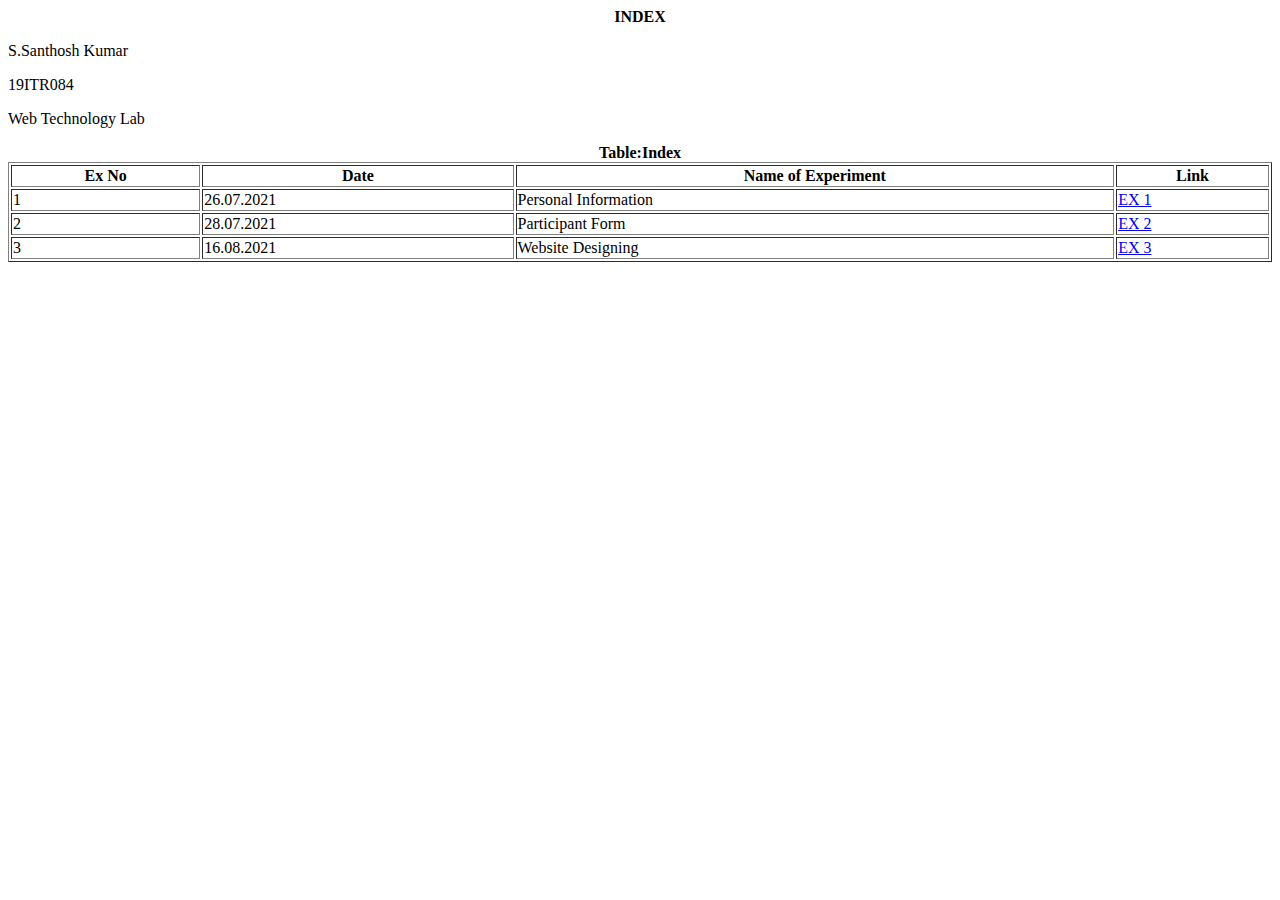
<file: index.html>
<html>
    <head>
        <title>Exercises</title>
        <p align=center>
            <strong>INDEX</strong>
        </p>
    </head>
    <body>
	<p>S.Santhosh Kumar</p>
	<p>19ITR084</p>
	<p>Web Technology Lab</p>
        <table>
            <table border="1" style="width:100%" border="10" id="Table">
                <caption>
                    <b>Table:Index</b>
                </caption>
                 <colgroup>
                    <col span="2" bgcolor="White">
                </colgroup>
                <thead>
                    <tr>
                    <th>Ex No</th>
                    <th>Date</th>
                    <th>Name of Experiment</th>
                    <th>Link</th>
                    </tr>
                </thead>
                <tbody>
                <tr>
                <td>1</td>
                <td>26.07.2021</td>
                <td>Personal Information</td>
                <td><a href="exp1.html" target=_blank>EX 1</a></td>
                </tr>
                <td>2</td>
                <td>28.07.2021</td>
                <td>Participant Form</td>
                <td><a href="ex2 form.html" target=_blank>EX 2</a></td>
                </tr>
		<tr>
		<td>3</td>
                <td>16.08.2021</td>
                <td>Website Designing</td>
                <td><a href="homepage.html" target=_blank>EX 3</a></td>
                </tr>

                </tbody>
        </table>
    </body>
</html>
</file>
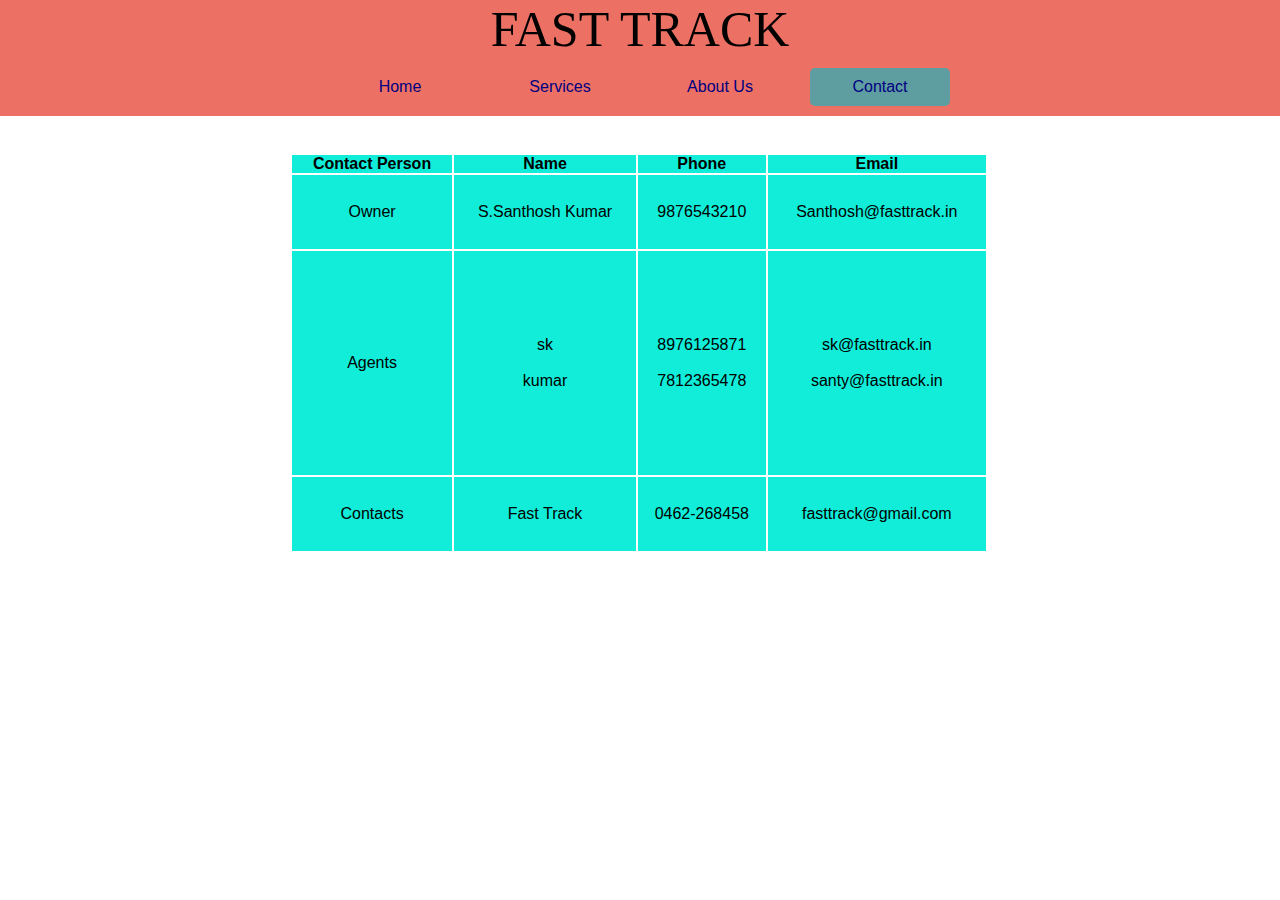
<file: contact.html>
<html>
    <head>
        <title>Website Designing</title>
        <link rel="stylesheet" href="ex3.css">
    </head>
    <body>
        <div class="menu">
        <p>FAST TRACK</p>
        <ul>
            <li ><a href="homepage.html">Home</a></li>
            <li><a href="services.html">Services</a></li>
            <li><a href="about.html">About Us</a></li>
            <li class="active"><a href="contact.html">Contact</a>
                
            </li>
        </ul>
        </div>
        <div class="contact">
                <table id="table">
                    <caption>
                       <h1 id="con">Contacts</h1> 
                    </caption>
                        <colgroup>
                            <col span="4" bgcolor="#11EDD9">
                        </colgroup>
                        <thead>
                            <tr>
                            <th>Contact Person</th>
                            <th>Name</th>
                            <th>Phone</th>
                            <th>Email</th>
                            <th></th>
                            </tr>
                        </thead>
                        <tbody>
                        <tr>
                        <td>Owner</td>
                        <td>S.Santhosh Kumar</td>
                        <td>9876543210</td>
                        <td>Santhosh@fasttrack.in</td>
                        </tr>
                        <tr>
                        <td>Agents</td>
                        <td>sk<br><br>kumar</td>
                        <td>8976125871<br><br>7812365478</td>
                        <td>sk@fasttrack.in<br><br>santy@fasttrack.in</td>
                        </tr>
                        <tr>
                        <td>Contacts</td>
                        <td>Fast Track</td>
                        <td>0462-268458</td>
                        <td>fasttrack@gmail.com</td>
                        </tr>
                        </tbody>
                 </table>
        </div>
    </body>
</html>
</file>
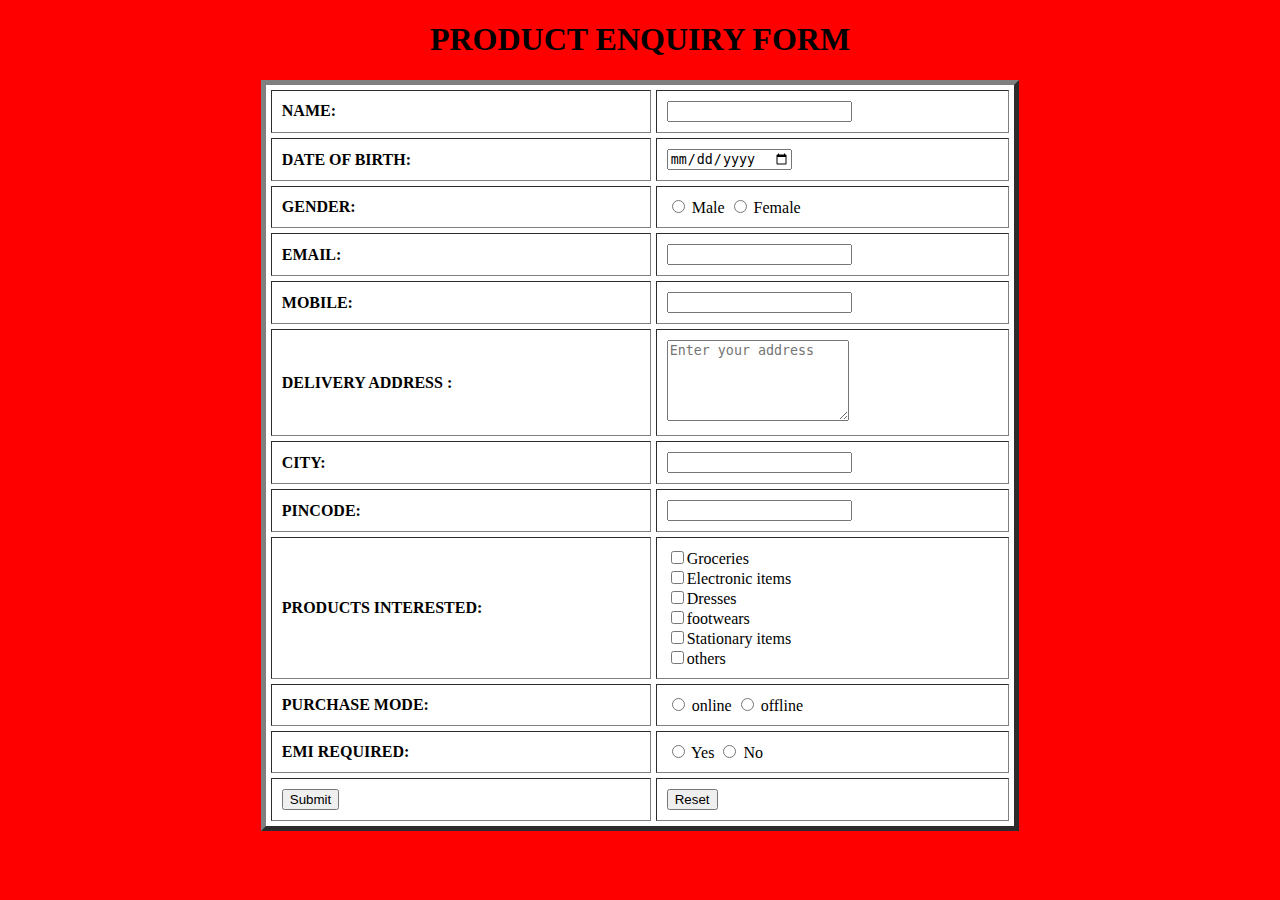
<file: ex2 form.html>
<!DOCTYPE html>
<html>
<title> FORM </title>

<body bgcolor=" red">
<h1 align="center">PRODUCT ENQUIRY FORM</h1>

<form>
<table  border ="5"   bgcolor="white" align="center" cellpadding="10" cellspacing="5" style="width:60%" >
<tr><td>
 <b>NAME:</b></td>
<td><input type="text" pattern="[a-z,A-Z]{*}" required></td>

<tr><td>
<b>DATE OF BIRTH:</b></td>
<td><input type="date" ></td>

<tr><td>
<b>GENDER:</b></td>
<td><input type="radio" name="gender">
Male
<input type="radio" name="gender">
Female</td>

<tr><td>
<b>EMAIL:<b></td>
<td><input type="text" required></td>

<tr><td>
<b>MOBILE:</b></td>
<td><input type="text" pattern="[0-9]{10}" required></td>

<tr>
<td> <b>DELIVERY ADDRESS :</b></td>
<td><textarea rows="5" col="15" placeholder="Enter your address" required></textarea></td>
</tr>


<tr><td>
<b>CITY:</b></td>
<td><input type="text" ></td>

<tr><td>
<b>PINCODE:</b></td>
<td><input type="text" pattern="[0-9]{6}" required></td>

<tr><td>
<b>PRODUCTS INTERESTED:</b></td>
<td>
<input type="checkbox" name="items">Groceries<br>
<input type="checkbox" name="items">Electronic items<br>
<input type="checkbox" name="items">Dresses<br>
<input type="checkbox" name="items">footwears<br>
<input type="checkbox" name="items">Stationary items<br>
<input type="checkbox" name="items">others<br>
</td>

<tr><td>
<b>PURCHASE MODE: </b></td>
<td><input type="radio" name="mode">
online
<input type="radio" name="mode">
offline</td>

<tr><td>
<b>EMI REQUIRED: </b>
<td><input type="radio" name="EMI">
Yes
<input type="radio" name="EMI">
No


<tr><td>
<input type="Submit" name="Submit" >
<td>
<input type="Reset" name="Reset">

</table>
</form>
</body>
</html>
</file>
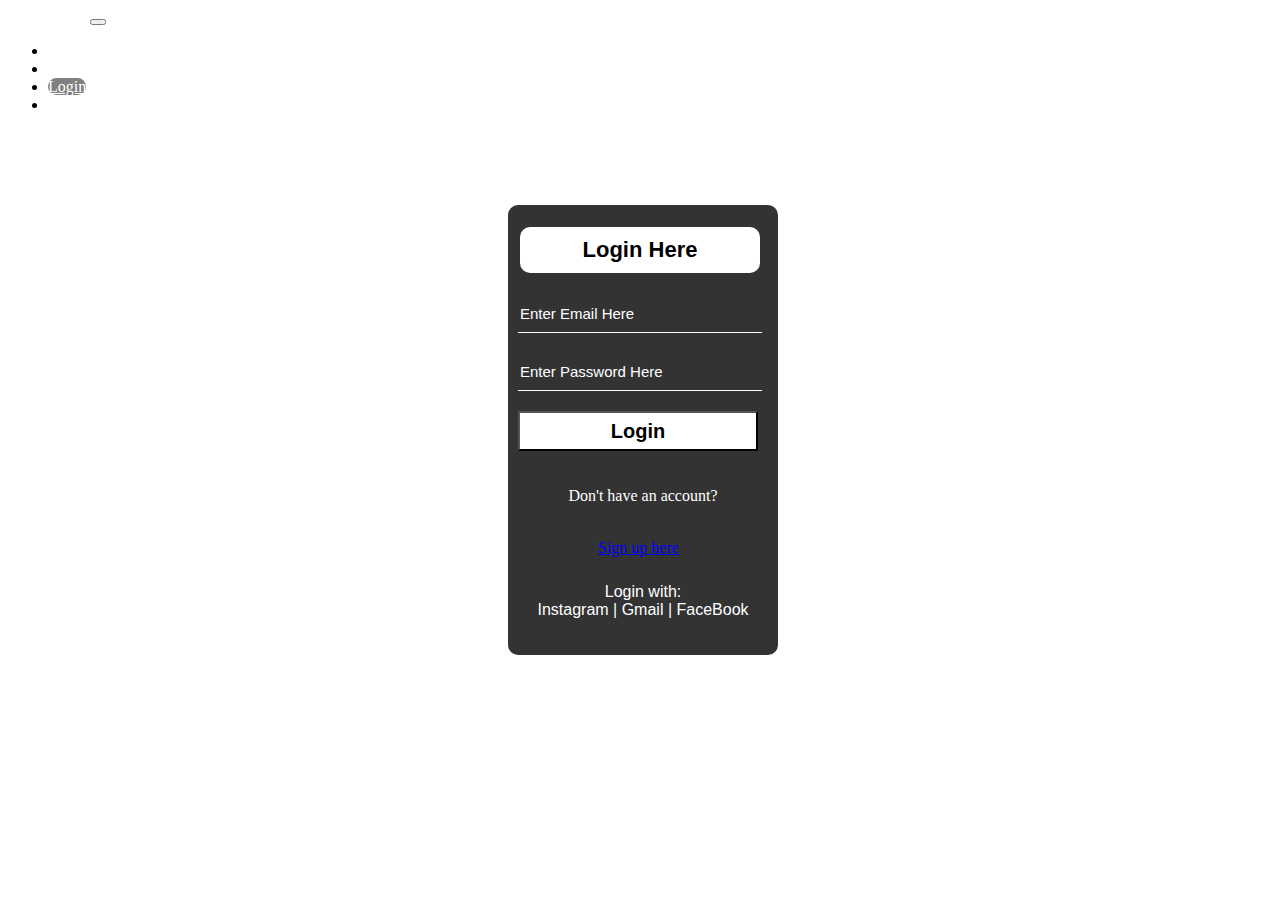
<file: login2.html>
<!DOCTYPE html>
<html>
<head>
<link rel="stylesheet" href="bootstyle.css">
<link href="https://cdn.jsdelivr.net/npm/bootstrap@5.1.1/dist/css/bootstrap.min.css" rel="stylesheet" integrity="sha384-F3w7mX95PdgyTmZZMECAngseQB83DfGTowi0iMjiWaeVhAn4FJkqJByhZMI3AhiU" crossorigin="anonymous">

</head>
<body class="bgimg">
<header>

<nav class="navbar navbar-expand-lg navbar-light bg-dark">
  <div class="container-fluid">
    <a class="navbar-brand" href="#" style="color:white;">SAMSUNG</a>
    <button class="navbar-toggler" type="button" data-bs-toggle="collapse" data-bs-target="#navbarNav" aria-controls="navbarNav" aria-expanded="false" aria-label="Toggle navigation">
      <span class="navbar-toggler-icon"></span>
    </button>
    <div class="collapse navbar-collapse" id="navbarNav">
      <ul class="navbar-nav">
        <li class="nav-item">
          <a class="nav-link" aria-current="page" href="bootstrap.html" style="color:white;">Home</a>
        </li>
        <li class="nav-item">
          <a class="nav-link" href="features.html" style="color:white;">Features</a>
        </li>
        <li class="nav-item">
          <a class="nav-link active" href="login2.html" style="color:white;">Login</a>
        </li>
        <li class="nav-item">
          <a class="nav-link" href="contact2.html" style="color:white;">Contact</a>
        </li>
      </ul>
    </div>
  </div>
</nav>
</header>
<div class="form">
      <h2>Login Here</h2>
      <input type="text" name="email" placeholder="Enter Email Here">
      <input type="password" name="" placeholder="Enter Password Here">
      <button class=btn2><a href="#">Login</a></button>

      <p class="acc">Don't have an account? </p><br>
      <a href="#" class="sin">Sign up here</a>
      <p class="lin">Login with: <br>
        <a href="#">Instagram</a> | <a href="#">Gmail</a> | <a href="#">FaceBook</a></p>
    </div>

</body>
</html>
</file>
<file: ex3.css>
*
{
    padding:0;
    margin:0;
}
/*Home*/
body
{
    background-image:url(https://wallpapercave.com/wp/wp1853853.jpg);
    background-size:cover;
    background-position:top;
    box-sizing:border-box;
    font-family: sans-serif;
}
.text
{
    position: absolute;
    top: 200px;
    left: 16px;
    text-decoration: none;
    text-shadow: 10px;
    font-family: Berlin Sans FB;
    margin: 0;
    padding:0;
    text-align:left;
    font-size:70px;
    color:#11EDD9;
}
.menu
{
    background:#EC7063;
    text-align: center;
}
.menu p 
{
    text-decoration: none;
    text-shadow: 10px;
    font-family: fantasy;
    margin: 0;
    padding:0;
    text-align:center;
    font-size:50px;
}
.menu ul
{
    display:inline-flex;
    list-style:none;
    color:white;
}
.menu ul li
{
    width:120px;
    margin:10px;
    padding:10px;
}
.menu ul li a
{
    text-decoration:none;
    color:navy;
}
.active,.menu ul li:hover
{
    background-color:cadetblue;
    border-radius:5px;
}

.menu ul li:hover .sub1
{
    display:block;
    position:fixed;
    background-color:white;
    margin:10px;
}
.menu ul li:hover .sub1 ul
{
    display:block;
    margin:10px;
}
.menu ul li:hover .sub1 ul li
{
    width:100px;
    padding:10px;
    border-bottom:1px dotted wheat;
    text-align:left;
}

/*About*/
.about p
{
    position: absolute;
    top: 200px;
    left: 16px;
    font-family: Times New Roman;
    margin: 0;
    padding:0;
    text-shadow: 150px white;
    font-size: 30px;
    font-size:40px;
    text-align:left;
    color:ivory;
}
/*Services*/
.img
{
    position:relative;
}
#img1
{
    position: absolute;
    width:350px;
    height:350px;
    top: 60px;
    left: 20px;
}
#img2
{
    position: absolute;
    width:350px;
    height:350px;
    left: 500px;
    top: 60px;
}
#img3
{
    position: absolute;
    width:350px;
    height:350px;
    left: 980px;
    top: 60px;
}
.button a
{
	position:absolute;
height:50px;
width:100px;
}
#button1 
{
    position: absolute;
    top: 425px;
    left: 140px;
    height:50px;
    width:100px;
}
#button2
{
    position: absolute;
    top: 425px;
    left: 620px;
    height:50px;
    width:100px;
}
#button3
{
    position: absolute;
    top: 425px;
    left: 1120px;
    height:50px;
    width:100px;
}

/*contact*/
#table
{
    text-align:center; 
    margin-left:auto; 
    margin-right:auto; 
    width:700px;
    height:400px;
}
#con
{
    color:white;
}
</file>
<file: bootstyle.css>
.bgimg
{
background-image: url("https://cdn.wallpapersafari.com/35/66/cKTSM6.jpg");
background-size: cover;
}
.active
{
background-color: grey;
border-radius: 10px;

}

.para{
    color: white;
    padding: 30px;
    border: 1px solid white;
    border-radius: 30px;
    background: linear-gradient(to top, rgba(0,0,0,0.8)50%, rgba(0,0,0,0.8)50%);
}

.para a:hover{
    color: white;
}


.form{
  width: 250px;
  height:auto;
  top: 75px;
  left: 500px;
  background: linear-gradient(to top, rgba(0,0,0,0.8)50%, rgba(0,0,0,0.8)50%);
  position: relative;  
  border-radius: 10px;
  padding: 10px;
}
.form h2{
  width: 220px;
  font-family: sans-serif;
  text-align: center;
  background-color: white;
  color: black;
  font-size: 22px;
  border-radius: 10px;
  padding: 10px;
  margin: 2px;
  margin-top: 12px;
}
.form input{
  width: 240px;
  height: 35px;
  background: transparent;
   font-family: sans-serif;
  color: white;
  border: none;
  border-bottom: 1px solid white;
  font-size: 15px;
  margin-top: 20px;
}
.form:hover{
  border: none;
}
::placeholder{
  color: #fff;
}

.btn2 {
  width: 240px;
  height: 40px;
  background-color: white;
  margin-top: 20px;
  margin-bottom: 20px;
  cursor: pointer;
}
.btn2 a{
  text-decoration: none;
  font-size: 20px;
  font-weight: bold;
  font-family: sans-serif;
  color: black;
}
.acc{
  color: #fff;
  font-size: 16px;
    text-align: center;

}
.sin{
  text-decoration: underline;
  color: blue;
  margin-left: 80px;
}
.sin:hover{
  color: white;
}
.lin{

  color: white;
  text-align: center;
  padding: 10px;
  font-family: Arial;
}
.lin a{
  text-decoration: none;
  color: #fff;
}
.lin a:hover{
  color: blue;
  text-decoration: underline;
}
</file>
